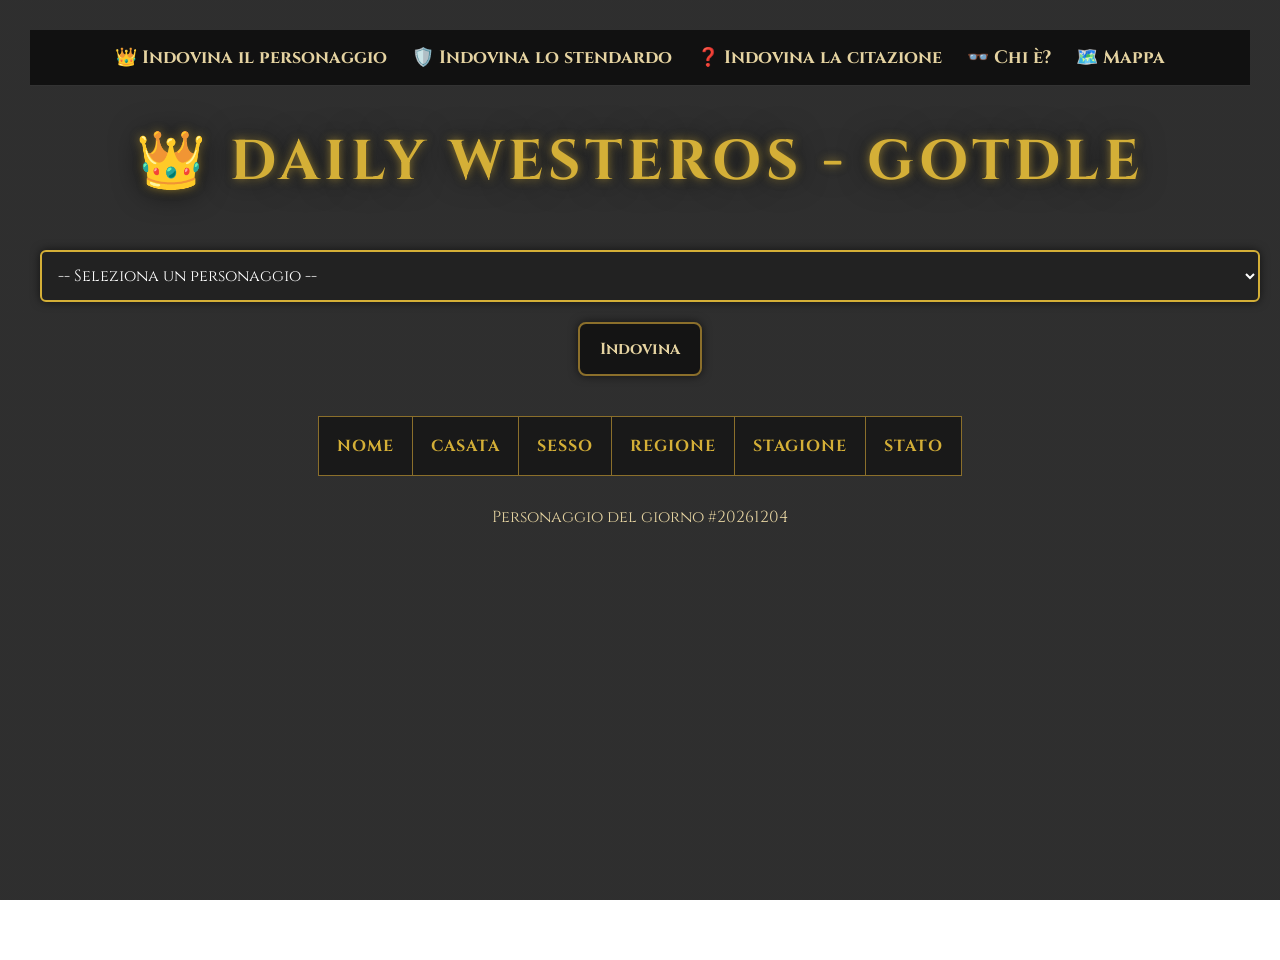
<file: index.html>
<!DOCTYPE html>
<html lang="it">
<head>
    <link href="https://fonts.googleapis.com/css2?family=Cinzel:wght@400;600;700&display=swap" rel="stylesheet">
    <meta charset="UTF-8">
    <meta name="viewport" content="width=device-width, initial-scale=1.0">
    <title>👑 Daily Westeros - Indovina il personaggio</title>

    <link rel="stylesheet" href="style.css">
</head>

<body>
    <nav class="top-nav">
    <a href="index.html">👑 Indovina il personaggio</a>
    <a href="bannerdle.html">🛡️ Indovina lo stendardo</a>
    <a href="quotedle.html">❓ Indovina la citazione</a>
    <a href="zoomdle.html">👓 Chi è?</a>
    <a href="mapdle.html">🗺️ Mappa</a>
</nav>
    <h1>👑 Daily Westeros - GOTdle</h1> 

<select id="guessInput"></select>

    </div>

    <button id="guessButton">
        Indovina
    </button>

    <table id="results">

        <thead>

            <tr>
                <th>Nome</th>
                <th>Casata</th>
                <th>Sesso</th>
                <th>Regione</th>
                <th>Stagione</th>
                <th>Stato</th>
            </tr>

        </thead>

        <tbody></tbody>

    </table>

    <script src="characters.js"></script>
    <script src="script.js"></script>

    <p id="daily-number"></p>
</body>
</html>
</file>
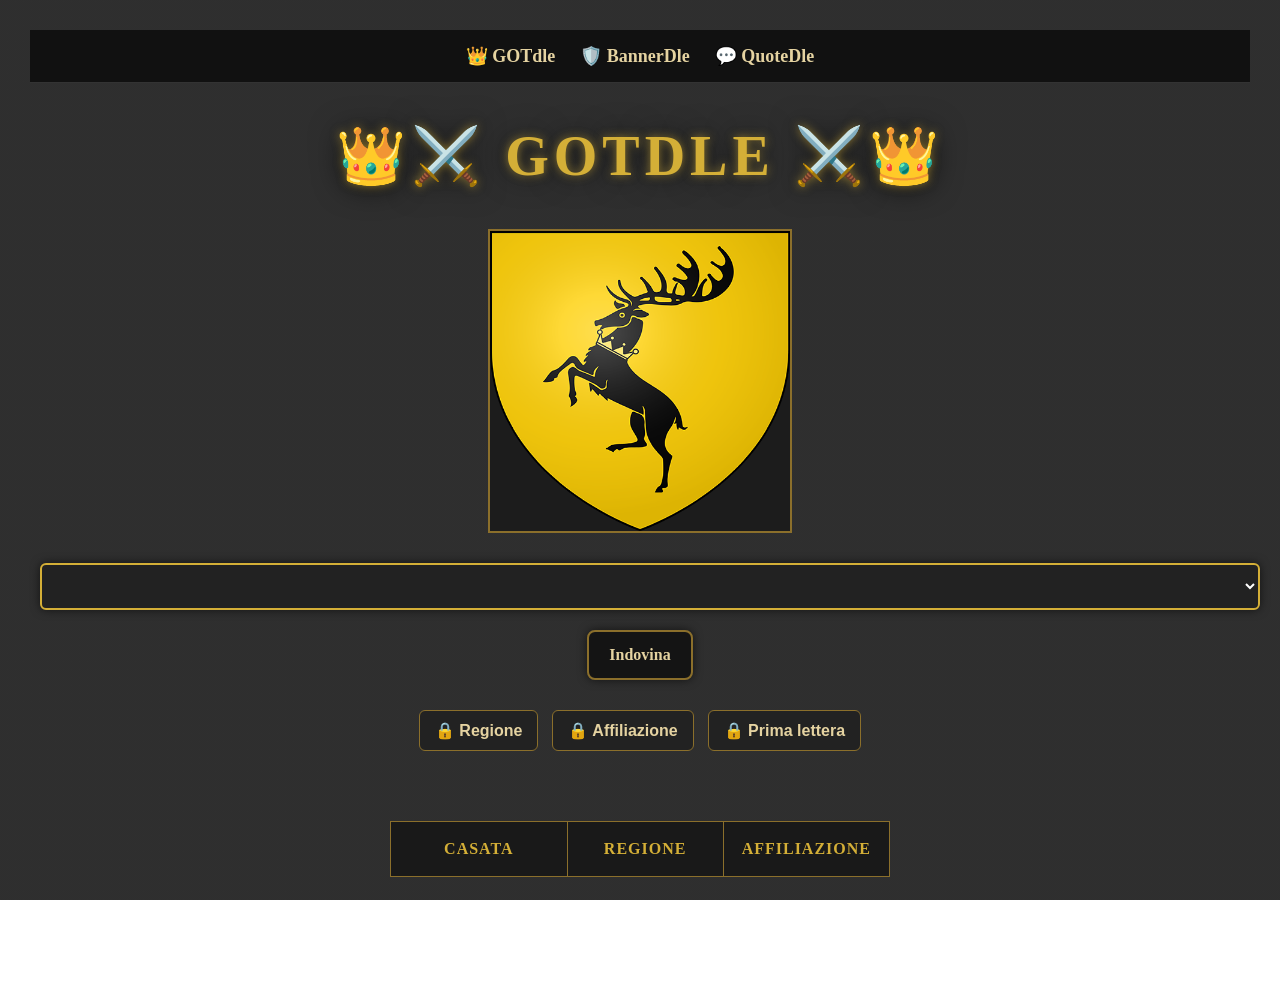
<file: banner.html>
<!DOCTYPE html>
<html lang="it">
<head>
    <meta charset="UTF-8">
    <title>👑⚔️ GOTdle ⚔️👑</title>

    <link rel="stylesheet" href="style.css">
</head>

<body>
    <nav class="top-nav">
    <a href="index.html">👑 GOTdle</a>
    <a href="bannerdle.html">🛡️ BannerDle</a>
    <a href="quotedle.html">💬 QuoteDle</a>
</nav>
<h1><h1>👑⚔️ GOTdle ⚔️👑</h1> </h1>

<!-- STEMMA -->
<div class="banner-image-container">
    <img id="bannerImage" src="images/banners/baratheon.png" alt="Stemma casata">
</div>

<!-- INPUT -->
<div class="search-container">
    <select id="guessInput"></select>
</div>

<button id="guessButton">Indovina</button>

<!-- AIUTI -->
<div id="hints">
    <button id="hint-region" disabled>🔒 Regione</button>
    <button id="hint-affiliation" disabled>🔒 Affiliazione</button>
    <button id="hint-letter" disabled>🔒 Prima lettera</button>
</div>
<!-- AREA OUTPUT AIUTI -->
<div id="hint-output"></div>

<!-- RISULTATI -->
<table id="results">
    <thead>
        <tr>
            <th>Casata</th>
            <th>Regione</th>
            <th>Affiliazione</th>
        </tr>
    </thead>
    <tbody></tbody>
</table>

<!-- VICTORY CARD -->
<div id="victory-card"></div>

<script src="houses.js"></script>
<script src="banner.js"></script>

</body>
</html>
</file>
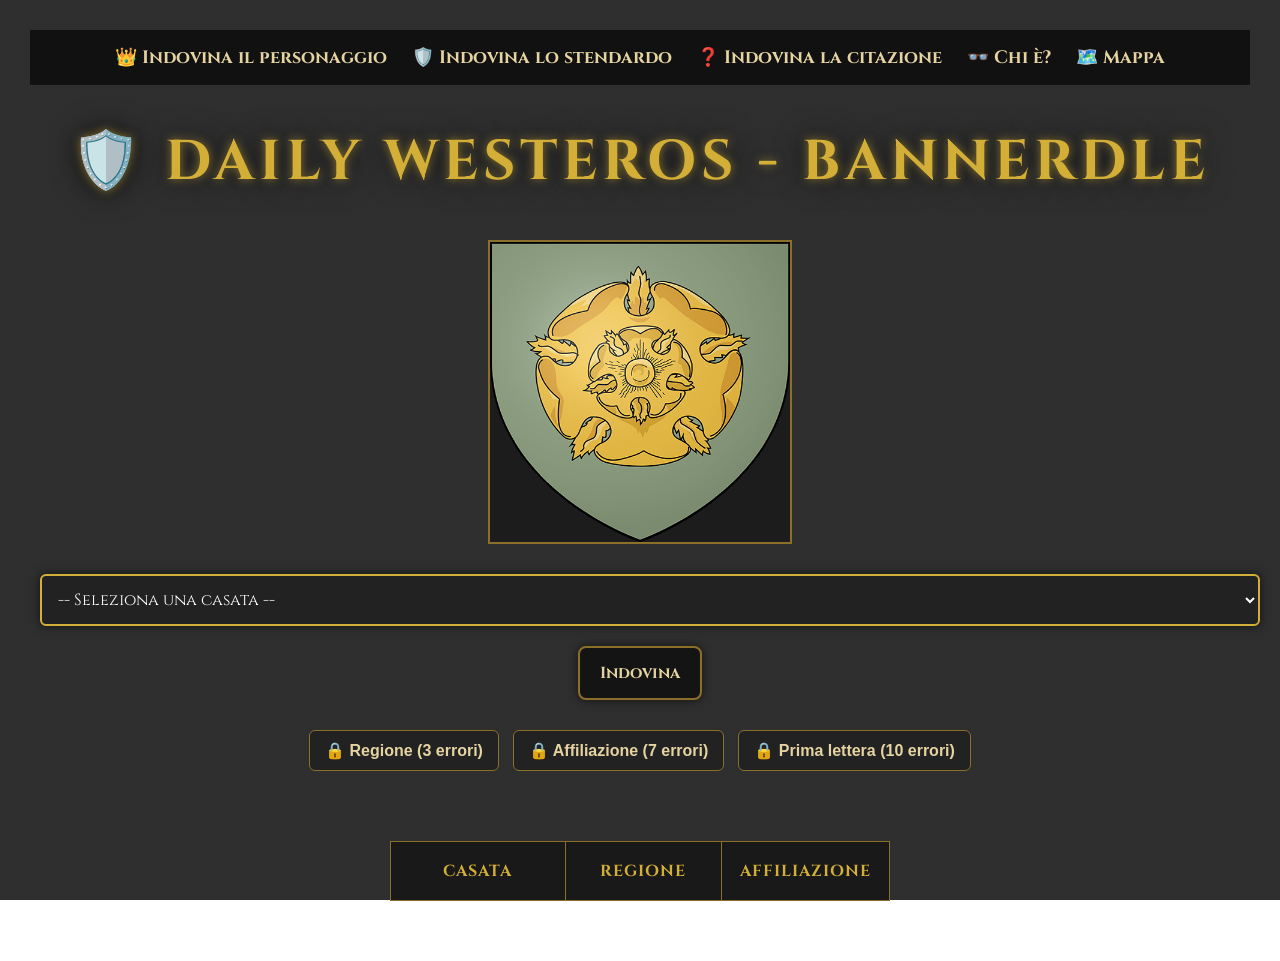
<file: bannerdle.html>
<!DOCTYPE html>
<html lang="it">
<head>
    <link href="https://fonts.googleapis.com/css2?family=Cinzel:wght@400;600;700&display=swap" rel="stylesheet">
    <meta charset="UTF-8">
    <meta name="viewport" content="width=device-width, initial-scale=1.0">
    <title>🛡️ Daily Westeros - Indovina lo stendardo</title>

    <link rel="stylesheet" href="style.css">
</head>

<body>

<nav class="top-nav">
     <a href="index.html">👑 Indovina il personaggio</a>
    <a href="bannerdle.html">🛡️ Indovina lo stendardo</a>
    <a href="quotedle.html">❓ Indovina la citazione</a>
    <a href="zoomdle.html">👓 Chi è?</a>
    <a href="mapdle.html">🗺️ Mappa</a>
</nav>

<h1>🛡️ Daily Westeros - BannerDle</h1>

<!-- BANNER -->
<div class="banner-image-container">
    <img id="bannerImage" src="" alt="Stemma casata">
</div>

<!-- INPUT -->
<div class="search-container">
    <select id="guessInput"></select>
</div>

<button id="guessButton">Indovina</button>
 <!-- INPUT   <div id="victory-card"></div>--> 
        <!-- POPUP VITTORIA -->
<div id="winPopup" class="win-popup hidden">
    <div class="win-popup-content">
        <h2>🎉 Hai vinto!</h2>
        <p>Hai indovinato la casata del giorno.</p>
        <button id="closeWinPopup">OK</button>
    </div>
</div>
<!-- HINT BUTTONS -->
<div id="hints">
    <button id="hint-region" disabled>🔒 Regione (3 errori)</button>
    <button id="hint-affiliation" disabled>🔒 Affiliazione (7 errori)</button>
    <button id="hint-letter" disabled>🔒 Prima lettera (10 errori)</button>
</div>

<div id="hint-output"></div>

<!-- RESULTS TABLE -->
<table id="results">
    <thead>
        <tr>
            <th>Casata</th>
            <th>Regione</th>
            <th>Affiliazione</th>
        </tr>
    </thead>
    <tbody></tbody>
</table>


<!-- SCRIPTS (ORDINE FONDAMENTALE) -->
<script src="houses.js"></script>
<script src="banner.js"></script>

</body>
</html>
</file>
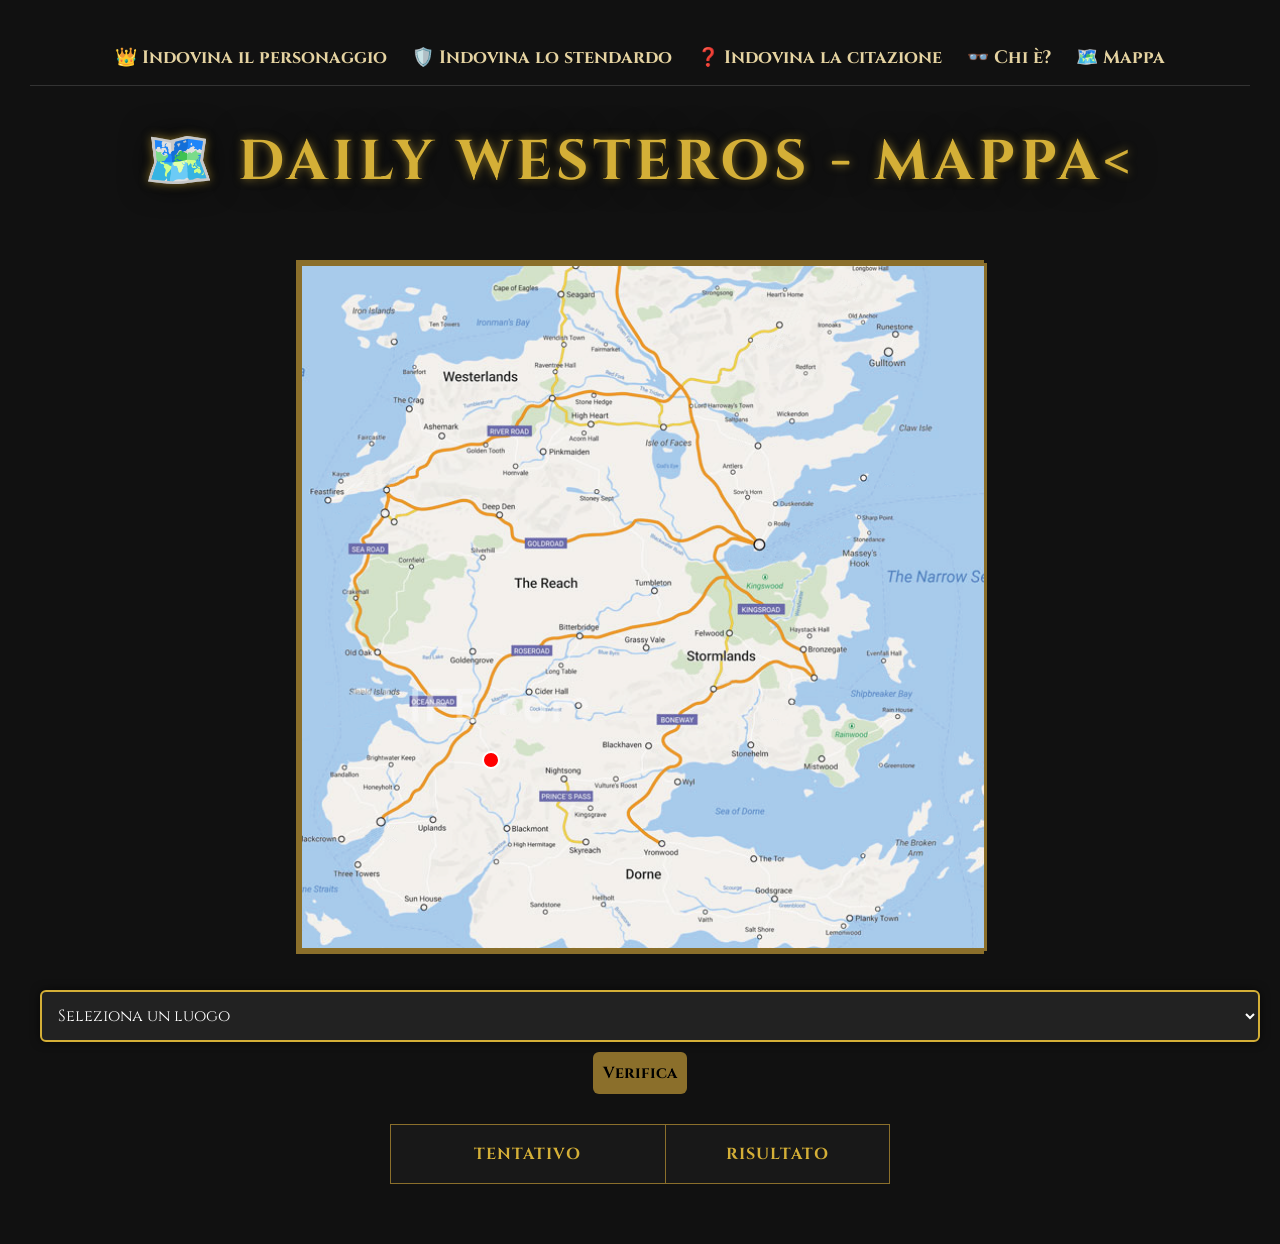
<file: mapdle.html>
<!DOCTYPE html>
<html lang="it">

<head>
    <link href="https://fonts.googleapis.com/css2?family=Cinzel:wght@400;600;700&display=swap" rel="stylesheet">
    <meta charset="UTF-8">
    <meta name="viewport" content="width=device-width, initial-scale=1.0">
    <title>🗺️ Daily Westeros - Mappa</title>

    <link rel="stylesheet" href="style.css">
    <link rel="stylesheet" href="mapdle.css">
</head>

<body>

    <nav class="top-nav">
    <a href="index.html">👑 Indovina il personaggio</a>
    <a href="bannerdle.html">🛡️ Indovina lo stendardo</a>
    <a href="quotedle.html">❓ Indovina la citazione</a>
    <a href="zoomdle.html">👓 Chi è?</a>
    <a href="mapdle.html">🗺️ Mappa</a>
    </nav>

    <h1>🗺️ Daily Westeros - Mappa<</h1>

    <div class="map-wrapper">
        <img id="mapImage" src="" alt="map">
        <div id="marker"></div>
    </div>

    <div class="controls">
        <select id="guessInput"></select>
        <button id="checkBtn">Verifica</button>
    </div>

    <div id="feedback"></div>

    <table id="results">
        <thead>
            <tr>
                <th>Tentativo</th>
                <th>Risultato</th>
            </tr>
        </thead>
        <tbody></tbody>
    </table>

    <script src="map.js"></script>
    <script src="mapdle.js"></script>

</body>

</html>
</file>
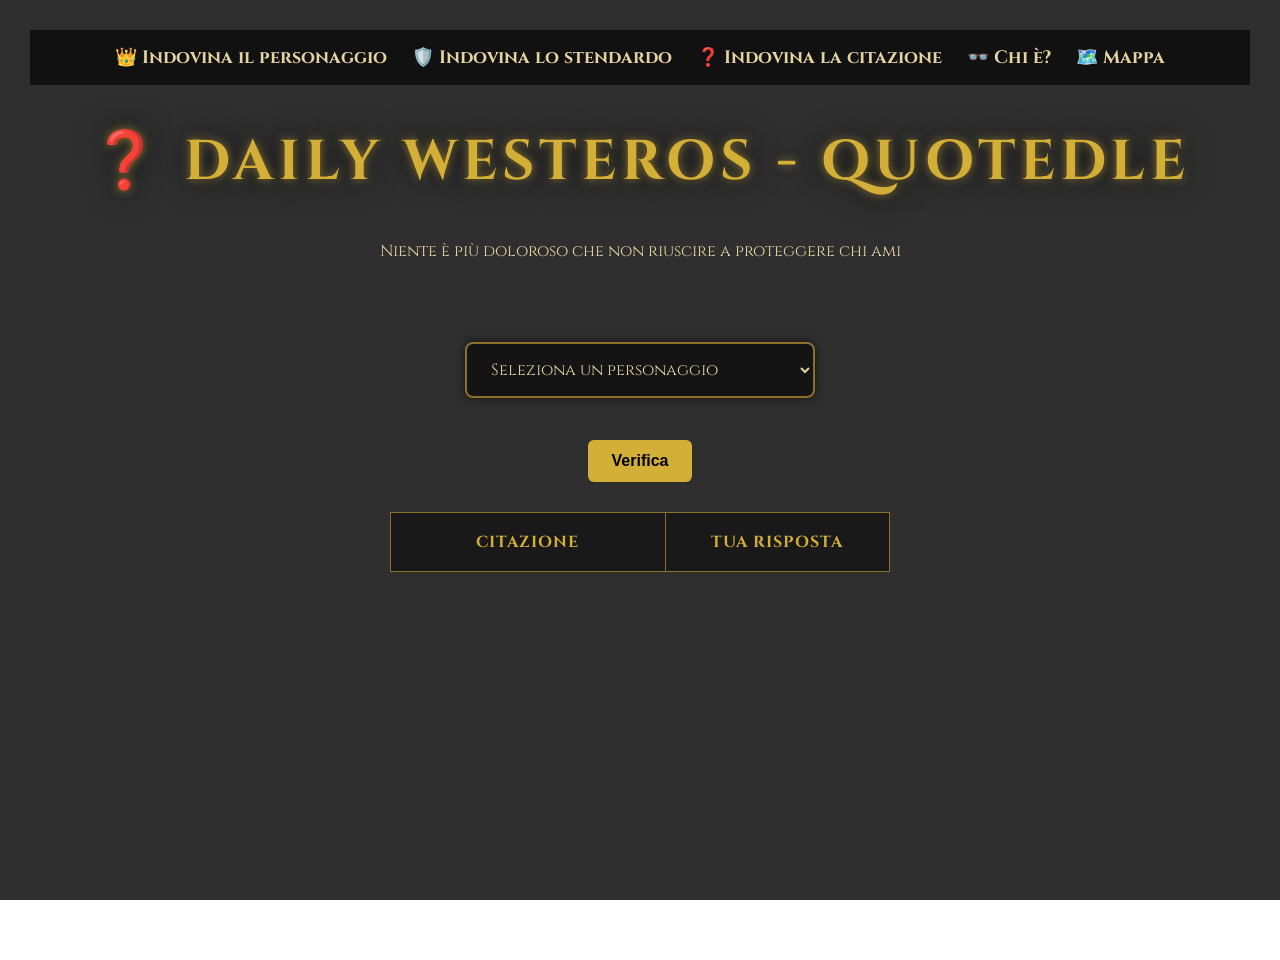
<file: quotedle.html>
<!DOCTYPE html>
<html lang="it">
<head>
    <link href="https://fonts.googleapis.com/css2?family=Cinzel:wght@400;600;700&display=swap" rel="stylesheet">
    <meta charset="UTF-8">
    <meta name="viewport" content="width=device-width, initial-scale=1.0">
    <title>❓ Daily Westeros - Indovina la citazione</title>

    <link rel="stylesheet" href="style.css">
</head>

<body>

<nav class="top-nav">
    <a href="index.html">👑 Indovina il personaggio</a>
    <a href="bannerdle.html">🛡️ Indovina lo stendardo</a>
    <a href="quotedle.html">❓ Indovina la citazione</a>
    <a href="zoomdle.html">👓 Chi è?</a>
    <a href="mapdle.html">🗺️ Mappa</a>
</nav>

<h1>❓ Daily Westeros - QuoteDle</h1>

<!-- QUOTE -->
<div id="quote-container">
    <p id="quote"></p>
</div>

<br><br>

<!-- SELECT SOLO VALIDO -->
<select id="guess">
    <option value="">Seleziona un personaggio</option>

    <option>Jon Snow</option>
    <option>Sansa Stark</option>
    <option>Eddard Stark</option>
    <option>Arya Stark</option>
    <option>Bran Stark</option>
    <option>Catelyn Stark</option>    
    <option>Tyrion Lannister</option>
    <option>Cersei Lannister</option>
    <option>Jaime Lannister</option>
    <option>Daenerys Targaryen</option>   
    <option>Varys</option>
    <option>Petyr Baelish</option>    
    <option>Ygritte</option>
    <option>Theon Greyjoy</option>
    <option>Vecchia Nan</option>
    <option>Wyman Manderly</option>
    <option>Jorah Mormont</option>
    <option>Roose Bolton</option>
    <option>Robb Stark</option>
    <option>Aemon Targaryen</option>
    <option>Loras Tyrell</option>
    <option>Corvo con Tre Occhi</option>    
    <option>Doran Martell</option>
    <option>Sandor Clegane</option>
    <option>Stannis Baratheon</option>
    <option>Rodrik Cassel</option>
    <option>Thoros di Myr</option>
    <option>Jojen Reed</option>
    <option>Syrio Forel</option>
    <option>Davos Seaworth</option>
    <option>Euron Greyjoy</option>
    <option>Gregor Clegane</option>
    <option>Grenn</option>
    <option>Illyrio Mopatis</option>
    <option>Ramsay Bolton</option>
    <option>Edd l’Addolorato</option>
    <option>Melisandre</option>
    <option>Genna Lannister</option>
    <option>Il Pesce Nero</option>
    <option>Oberyn Martell</option>
    <option>Robb Stark</option>
    <option>Lyanna Mormont</option>    
    <option>Tywin Lannister</option>
    <option>Tormund Veleno-dei-Giganti</option>
    <option>Brienne di Tarth</option>
    
</select>

<br><br>

<!-- UN SOLO BOTTONE -->
<button id="checkBtn">Verifica</button>

<!-- RISULTATI -->
<table id="results">
    <thead>
        <tr>
            <th>Citazione</th>
            <th>Tua risposta</th>
        </tr>
    </thead>
    <tbody></tbody>
</table>

<script src="quotes.js"></script>
<script src="quotedle.js"></script>

</body>
</html>
</file>
<file: style.css>
body {
    background:
        linear-gradient(rgba(10,10,10,0.85), rgba(10,10,10,0.85)),
        url("https://images.unsplash.com/photo-1518562180175-34a163b1a9a6?auto=format&fit=crop&w=1920&q=80");

    background-size: cover;
    background-position: center;
    background-attachment: fixed;

    color: #e5d3a1;

    font-family: 'Cinzel', serif;

    text-align: center;

    min-height: 100vh;

    margin: 0;
    padding: 30px;
}

.top-nav {
    display: flex;
    justify-content: center;
    gap: 25px;

    padding: 15px;
    background: #111;

    border-bottom: 1px solid #333;
}

.top-nav a {
    color: #e5d3a1;
    text-decoration: none;
    font-weight: bold;
    font-size: 18px;
}

.top-nav a:hover {
    color: white;
}

h1 {
    font-size: 3.5rem;

    color: #d4af37;

    letter-spacing: 5px;

    text-transform: uppercase;

    text-shadow:
        0 0 10px rgba(212,175,55,0.6),
        0 0 30px rgba(0,0,0,0.8);

    margin-bottom: 40px;
}

.icon {
    width: 40px;
    height: 40px;
}

.autocomplete-container {
    position: relative;
    width: 350px;
    margin: 0 auto;
}

#guessInput,
#guessButton {
    font-family: 'Cinzel', serif;

    padding: 14px 20px;

    border: 2px solid #8b6f2b;

    background: rgba(20,20,20,0.95);

    color: #e5d3a1;

    font-size: 16px;

    border-radius: 8px;

    box-shadow: 0 0 10px rgba(0,0,0,0.6);

    margin: 10px;
}

#guessButton {
    cursor: pointer;

    transition: all 0.2s ease;
}

#guessButton:hover {
    transform: translateY(-2px);

    background: #8b6f2b;

    color: black;
}

#suggestions {
    position: absolute;
    width: 100%;

    background: #1e1e1e;
    border: 1px solid #444;

    max-height: 250px;
    overflow-y: auto;

    z-index: 999;
}

.suggestion {
    padding: 10px;
    cursor: pointer;
}

.suggestion:hover,
.suggestion.active {
    background: #444;
}

.highlight {
    font-weight: bold;
    color: #d4af37;
}

#guessInput {
    width: 100%;
    padding: 12px;

    font-size: 16px;

    border: 2px solid #d4af37;
    border-radius: 6px;

    background: #222;
    color: white;

    box-sizing: border-box;
}

#suggestions {
    position: absolute;

    width: 100%;

    background: #222;

    border: 1px solid #555;

    max-height: 250px;

    overflow-y: auto;

    z-index: 100;
}

.suggestion {
    padding: 12px;
    cursor: pointer;
}

.suggestion:hover {
    background: #444;
}

button {
    padding: 12px 24px;

    font-size: 16px;

    background: #d4af37;
    color: black;

    border: none;
    border-radius: 6px;

    cursor: pointer;

    font-weight: bold;
}

button:hover {
    opacity: 0.9;
}

#results {
    width: 100%;
    max-width: 1100px;

    margin: 40px auto;

    border-collapse: separate;

    border-spacing: 0 14px;

    background: transparent;
}

#results thead th {
    background: rgba(25,25,25,0.95);

    color: #d4af37;

    padding: 18px;

    border: 1px solid #8b6f2b;

    text-transform: uppercase;

    letter-spacing: 1px;
}

#results tbody tr {
    animation: rowAppear 0.4s ease;
}

#results td {
    background: rgba(30,30,30,0.95);

    border: 1px solid #555;

    padding: 20px;

    min-width: 120px;

    font-weight: bold;

    color: black;

    box-shadow: 0 4px 12px rgba(0,0,0,0.4);

    transition: transform 0.2s ease;
}

#results td:hover {
    transform: scale(1.03);
}

th:nth-child(1), td:nth-child(1) { width: 180px; } /* Nome */
th:nth-child(2), td:nth-child(2) { width: 140px; } /* Casata */
th:nth-child(3), td:nth-child(3) { width: 100px; } /* Sesso */
th:nth-child(4), td:nth-child(4) { width: 160px; } /* Regione */
th:nth-child(5), td:nth-child(5) { width: 100px; } /* Stagione */
th:nth-child(6), td:nth-child(6) { width: 120px; } /* Stato */

@keyframes rowAppear {
    from {
        opacity: 0;
        transform: translateY(20px);
    }

    to {
        opacity: 1;
        transform: translateY(0);
    }
}

td {
    font-weight: bold;
    font-size: 14px;
}

@keyframes flipIn {
    0% {
        transform: rotateX(90deg);
        opacity: 0;
    }

    60% {
        transform: rotateX(-10deg);
        opacity: 1;
    }

    100% {
        transform: rotateX(0deg);
        opacity: 1;
    }
}

.banner-image-container {
    display: flex;
    justify-content: center;
    margin: 20px 0;
}

.banner-image-container img {
    width: 300px;
    height: 300px;
    object-fit: contain;
    border: 2px solid #8b6f2b;
    background: rgba(0,0,0,0.4);
}

#hints {
    margin: 15px;
}

#hints button {
    margin: 5px;
    padding: 10px 15px;
    border: 1px solid #8b6f2b;
    background: #222;
    color: #e5d3a1;
    cursor: not-allowed;
}

#hints button:not(:disabled) {
    cursor: pointer;
    background: #8b6f2b;
    color: black;
}

#hint-output {
    margin: 10px auto;
    text-align: center;
    color: #e5d3a1;
    font-size: 16px;
    min-height: 20px;
}

/* VICTORY CARD */
#victory-card {
    margin: 0/*25px auto*/;
    padding: 20px;
    max-width: 500px;
    text-align: center;

    border: 2px solid #8b6f2b;
    background: rgba(20, 20, 20, 0.85);

    color: #e5d3a1;
}

#victory-card h2 {
    margin-bottom: 10px;
}

#victory-card img {
    width: 250px;
    height: 250px;
    object-fit: contain;
    margin: 10px 0;
}

.hidden {
    display: none;
}

/* HINT BUTTON ACTIVE */
#hints button:not(:disabled) {
    cursor: pointer;
    background: #8b6f2b;
    color: black;
}

/* ===== VICTORY CARD ANIMATION ===== */

#victory-card {
    opacity: 0;
    transform: translateY(10px);
    transition: opacity 0.6s ease, transform 0.6s ease;
}

#victory-card.show {
    opacity: 1;
    transform: translateY(0);
}

/* elementi interni inizialmente nascosti */
.victory-item {
    opacity: 0;
    transform: translateY(8px);
}

.victory-item.show {
    opacity: 1;
    transform: translateY(0);
    transition: all 0.4s ease;
}

.victory-image {
    opacity: 0;
    transform: scale(0.9);
}

.victory-image.show {
    opacity: 1;
    transform: scale(1);
    transition: all 0.6s ease;
}

#results {
    border-collapse: collapse;
    width: 100%;
}

#results td, #results th {
    border: 1px solid #444;
}
#results tr {
    display: table-row;
}
#results td {
    display: table-cell;
}
#guess {
    width: 350px;
    padding: 14px 20px;
    margin: 20px 0;

    font-family: 'Cinzel', serif;
    font-size: 16px;

    border: 2px solid #8b6f2b;
    border-radius: 8px;

    background: rgba(20,20,20,0.95);
    color: #e5d3a1;

    box-shadow: 0 0 10px rgba(0,0,0,0.6);
}

#results {
    margin: 30px auto;
    max-width: 500px;
}

.correct {
    background: #2e7d32 !important;
    color: white !important;
}

.wrong {
    background: #c62828 !important;
    color: white !important;
}
/* PROVA AGGIUNTA CHECKBOX SINGOLO - NON MI PIACE
#results {
    width: 100%;
    max-width: 900px;
    margin: 30px auto;
    border-collapse: separate;
    border-spacing: 0 10px;
}

#results th {
    background: #111;
    color: #d4af37;
    padding: 12px;
    border: 1px solid #333;
}

#results td {
    background: rgba(25,25,25,0.95);
    color: #e5d3a1;
    padding: 14px;
    text-align: center;
    border: 1px solid #333;
    font-weight: bold;
}
/*

/* stato intera cella risposta 
.correct {
    background: #1f6f3a !important;
    color: white !important;
}

.wrong {
    background: #7a1f1f !important;
    color: white !important;
    
}*/
</file>
<file: mapdle.css>
body {
    background: #111;
    color: #e5d3a1;
    font-family: Cinzel, serif;
    text-align: center;
}

/* MAPPA */
.map-wrapper {
    position: relative;
    display: inline-block;
    margin: 20px auto;
    border: 3px solid #8b6f2b;
}

#mapImage {
    width: 100%;
    border: 3px solid #8b6f2b;
    display: block;
}

/* MARKER */
#marker {
    position: absolute;
    width: 14px;
    height: 14px;
    background: red;
    border: 2px solid white;
    border-radius: 50%;
    transform: translate(-50%, -50%);
    pointer-events: none;
}

/* DROPDOWN GOT STYLE */
select {
    background: #1a1a1a;
    color: #e5d3a1;
    border: 2px solid #8b6f2b;
    padding: 10px;
    font-family: Cinzel, serif;
    font-size: 16px;
}

button {
    padding: 10px;
    background: #8b6f2b;
    border: none;
    color: black;
    font-family: Cinzel, serif;
    cursor: pointer;
}

button:hover {
    background: #b08a3a;
}

/* FEEDBACK */
#feedback {
    margin-top: 10px;
    font-weight: bold;
    color: #fff;
}

/* TABLE */
table {
    margin: 20px auto;
    border-collapse: collapse;
    width: 60%;
    color: #fff;
}

th, td {
    border: 1px solid #8b6f2b;
    padding: 8px;
}

.correct {
    background: rgba(0, 200, 0, 0.2);
}

.wrong {
    background: rgba(200, 0, 0, 0.2);
}
</file>
